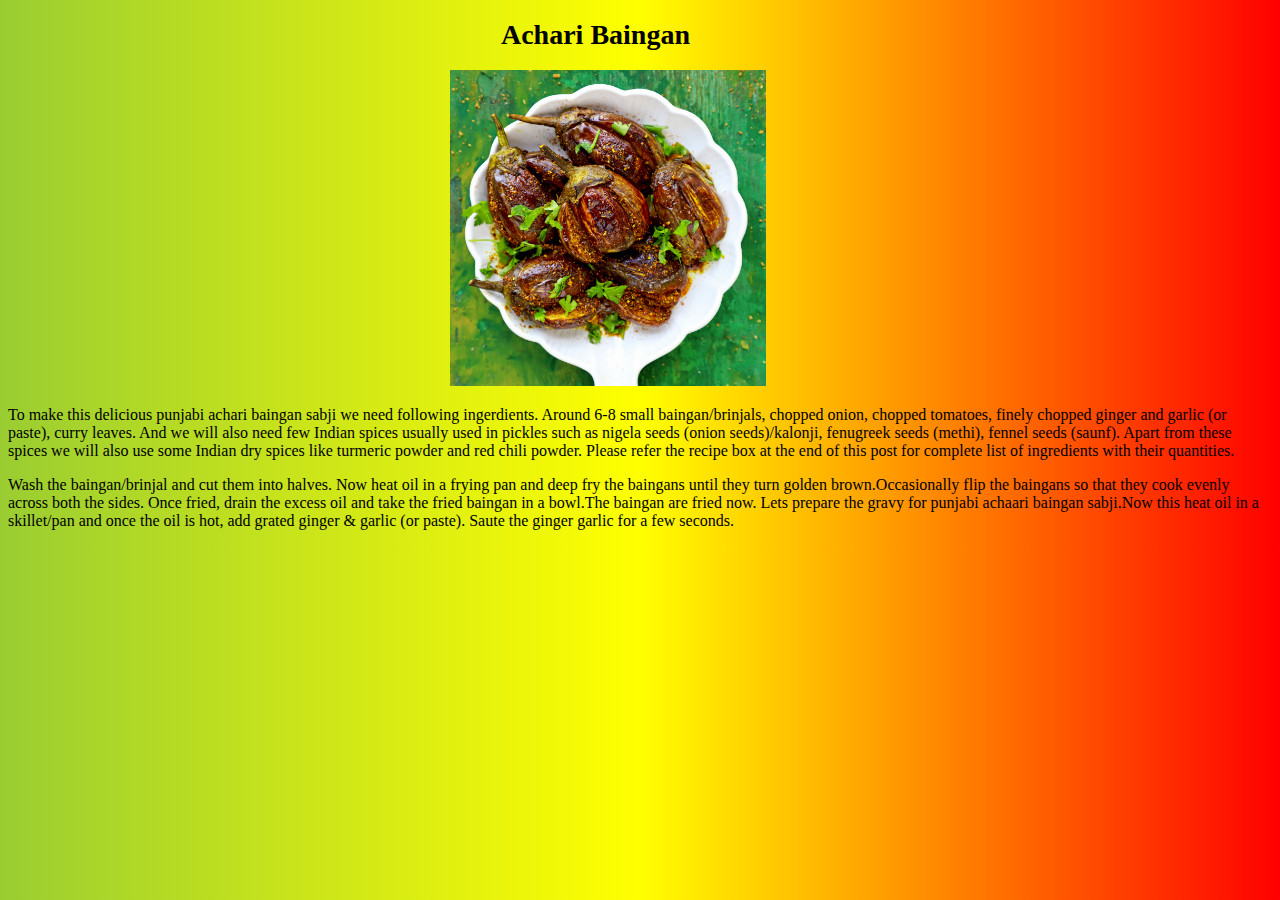
<file: index3.html>
<!DOCTYPE html>
<html lang="en">
<head>
    <meta charset="UTF-8">
    <meta http-equiv="X-UA-Compatible" content="IE=edge">
    <meta name="viewport" content="width=device-width, initial-scale=1.0">
    <title>Meal Detail Page</title>
    <link rel="stylesheet" href="styles3.css">
</head>
<body>
    <h1 id="name">Achari Baingan</h1>
    <div id="image"><img src="Images/Achari-Baingan.jpg"></div>
    <div id="instructions">
        <p>To make this delicious punjabi achari baingan sabji we need following ingerdients. Around 6-8 small baingan/brinjals, chopped onion, chopped tomatoes, finely chopped ginger and garlic (or paste), curry leaves. And we will also need few Indian spices usually used in pickles such as nigela seeds (onion seeds)/kalonji, fenugreek seeds (methi), fennel seeds (saunf). Apart from these spices we will also use some Indian dry spices like turmeric powder and red chili powder. Please refer the recipe box at the end of this post for complete list of ingredients with their quantities.</p>
        <p>Wash the baingan/brinjal and cut them into halves. Now heat oil in a frying pan and deep fry the baingans until they turn golden brown.Occasionally flip the baingans so that they cook evenly across both the sides. Once fried, drain the excess oil and take the fried baingan in a bowl.The baingan are fried now. Lets prepare the gravy for punjabi achaari baingan sabji.Now this heat oil in a skillet/pan and once the oil is hot, add grated ginger & garlic (or paste). Saute the ginger garlic for a few seconds.</p>

        </div>
</body>
</html>
</file>
<file: styles3.css>
body{
    background:linear-gradient(90deg,yellowgreen,yellow,red);
}
#name{
    font-size: 175%;
    margin-left: 39%;
}
img{
    margin-left:35% ;
    width:25%;
}
</file>
